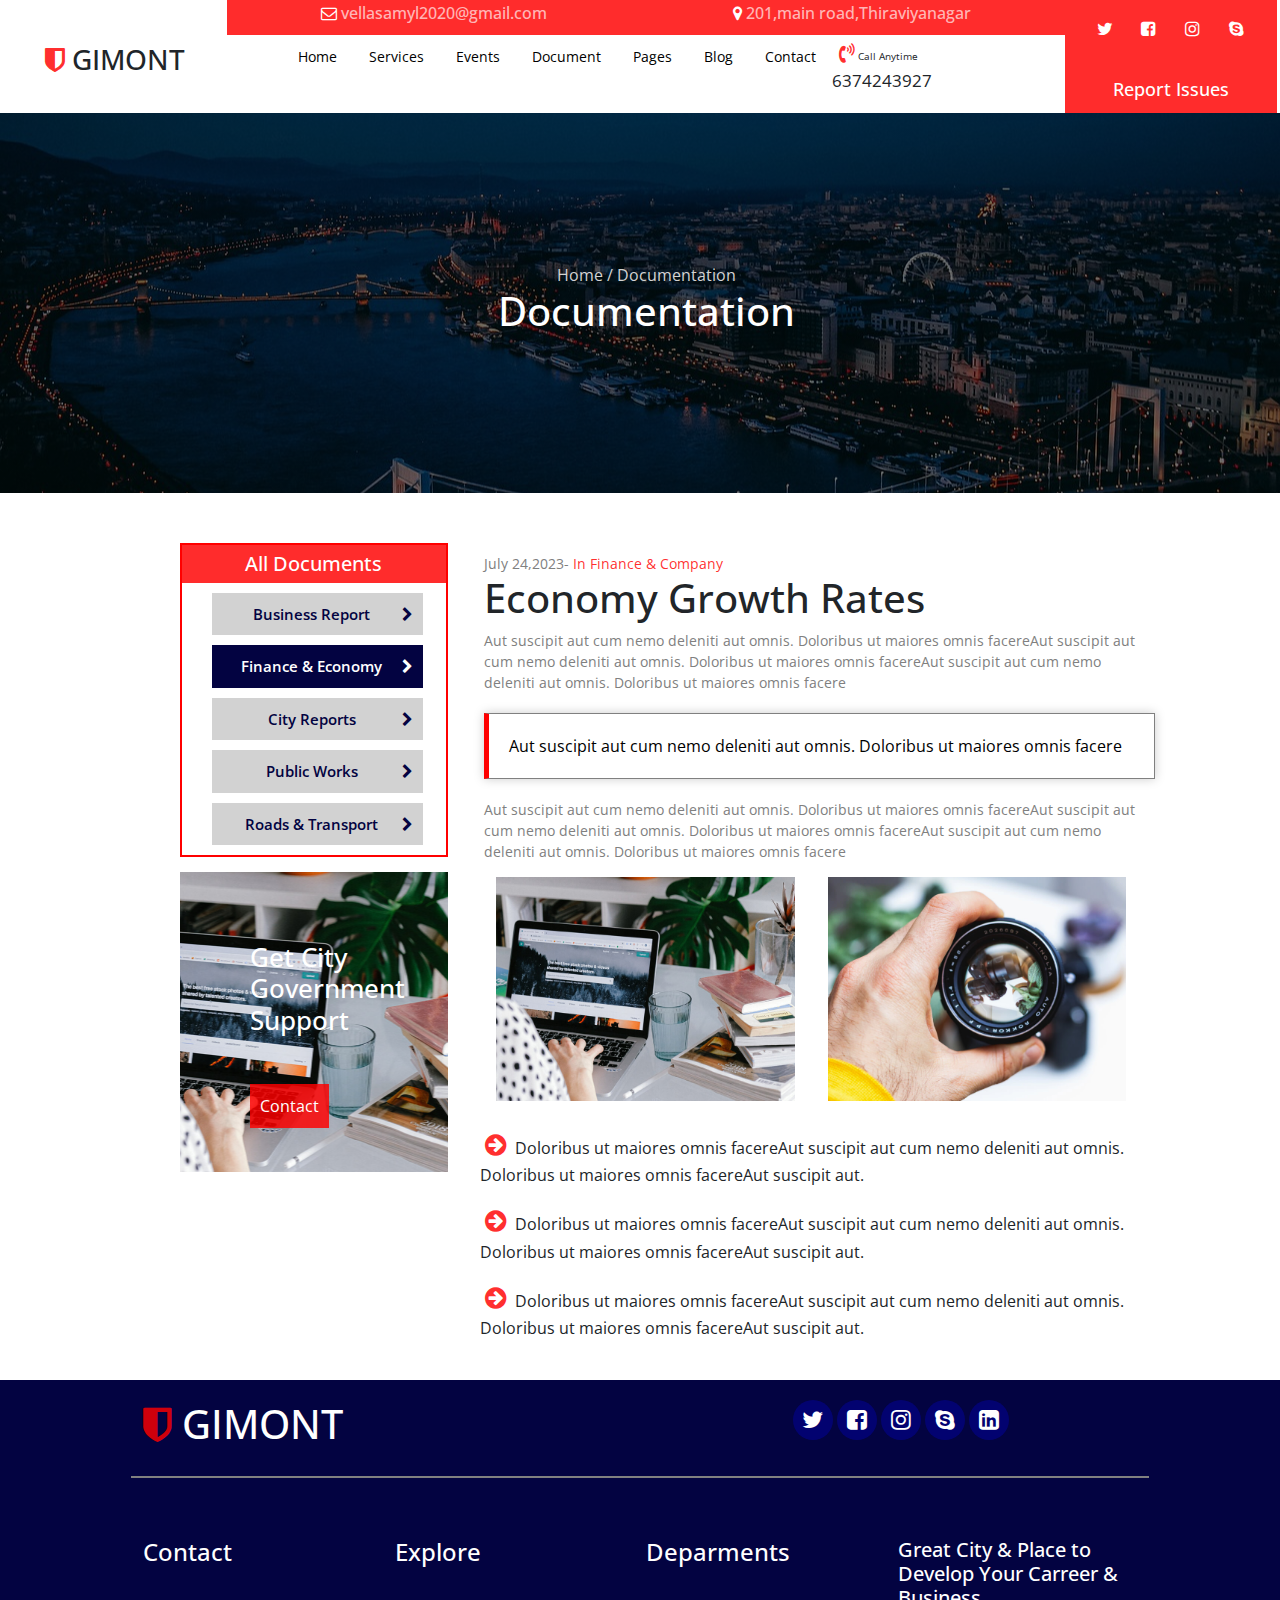
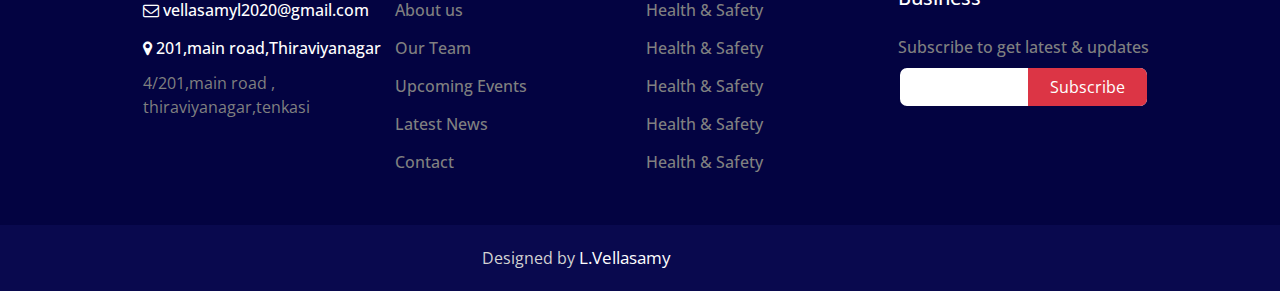
<file: index.html>
<!DOCTYPE html>
<html lang="en">
<head>
    <meta charset="UTF-8">
    <meta http-equiv="X-UA-Compatible" content="IE=edge">
    <meta name="viewport" content="width=device-width, initial-scale=1.0">
    <title>Document</title>
    <link rel="preconnect" href="https://fonts.googleapis.com">
    <link rel="preconnect" href="https://fonts.gstatic.com" crossorigin>
    <link
        href="https://fonts.googleapis.com/css2?family=BhuTuka+Expanded+One&family=Courgette&family=Open+Sans:wght@500&family=Raleway:ital,wght@0,500;1,500&display=swap"
        rel="stylesheet">
    <link rel="stylesheet" href="css/bootstrap.min.css">
    <link rel="stylesheet" href="css/font-awesome.min.css">
    <link rel="stylesheet" href="style.css">
    <link rel="stylesheet" href="responsive.css">
</head>
<body>
   
    <section class="nav-sec">
        <div class="container1">
            <div class="row justify-content-center align-items-center">
                <div class="col-lg-2  col-10 head">
                    <h1><span style="color:rgba(255, 0, 0, 0.829);"><i class="fa fa-shield"aria-hidden="true"></i></span> GIMONT</h1>
                </div>
                <div class="col-lg-8 d-none d-lg-block">
                    <div class="address-sec">
                        <h6><span style="color:#fff;"><i class="fa fa-envelope-o" aria-hidden="true"></i></span>
                            vellasamyl2020@gmail.com</h6>
                        <h6><span style="color:#fff;"><i class="fa fa-map-marker" aria-hidden="true"></i></span>
                            201,main road,Thiraviyanagar</h6>
                    </div>
                    <div class="col-lg-12 d-none d-lg-block ">
                        <ul class="menubar col-lg-8">
                            <li class="nav-link"><a href="#" class="active">Home</a></li>
                            <li class="nav-link"><a href="#services">Services</a></li>
                            <li class="nav-link"><a href="#document">Events</a></li>
                            <li class="nav-link"><a href="#document">Document</a></li>
                            <li class="nav-link"><a href="#pages">Pages</a></li>
                            <li class="nav-link"><a href="#contact">Blog</a></li>
                            <li class="nav-link"><a href="#contact">Contact</a></li>
                            <div class="number col-lg-2 text-center d-none d-lg-block">
                                <p><span style="font-size: 20px; color:rgba(255, 0, 0, 0.829);"><i
                                            class="fa fa-volume-control-phone" aria-hidden="true"></i></span> Call
                                    Anytime <br>
                                    <span class="my"> 6374243927</span>
                                </p>
                            </div>
                        </ul>

                    </div>
                </div>
				<div class="col-2  d-lg-none d-md-none" onclick="togglebutton()">
					<span class="nav-icon"><i class="fa fa-bars" aria-hidden="true"></i></span>
				</div>
				<div class="d-lg-none d-md-none d-flex justify-content-center d-none" id="list">
				    <ul>
                            <li class="nav-link"><a href="#home" class="active">Home</a></li>
                            <li class="nav-link"><a href="#services">Services</a></li>
                            <li class="nav-link"><a href="#document">Events</a></li>
                            <li class="nav-link"><a href="#document">Document</a></li>
                            <li class="nav-link"><a href="#pages">Pages</a></li>
                            <li class="nav-link"><a href="#pages">Blog</a></li>
                            <li class="nav-link"><a href="#contact">Contact</a></li>
					<ul>
				</div>
                <div class="col-lg-2 head2 ">
                    <div class="finish-2">
                        <a href="#"><i class="fa fa-twitter" aria-hidden="true"></i></a>
                        <a href="#"><i class="fa fa-facebook-square" aria-hidden="true"></i></a>
                        <a href="#"><i class="fa fa-instagram" aria-hidden="true"></i></a>
                        <a href="#"><i class="fa fa-skype" aria-hidden="true"></i></a>
                    </div>
                    <div class="report">
                        <h4> Report Issues</h4>
                    </div>

                </div>
            </div>

        </div>
		<script>
		function togglebutton(){
		    let list=document.getElementById("list");
			list.classList.toggle("d-none");
			}
		</script>
    </section>
    <!--banner section-->
    <section  class="banner-sec">
        <div class="container1">
            <div class="row">
                <div class="col-lg-12 banner-img">
                    <p> Home / Documentation</p>
                    <h1>Documentation</h1>
                </div>
            </div>
        </div>
    </section>

    <!--details-section-->

             <section id="document" class="detail-sec">
                <div class="container">
                   <div class="row">
                     <div class="boxes-sec3">
                        <div class="col-lg-4 col-12 box-3">
                            <div class="box-content3">
                                <h3> All Documents</h3>
                                <p> Business Report <span class="arrow-icon"><i class="fa fa-chevron-right"
                                            aria-hidden="true"></i></span></p>
                                <p class="active-para">Finance & Economy <span class="arrow-icon"><i
                                            class="fa fa-chevron-right" aria-hidden="true"></i></span></p>
                                <p>City Reports <span class="arrow-icon"><i class="fa fa-chevron-right"
                                            aria-hidden="true"></i></span></p>
                                <p>Public Works <span class="arrow-icon"><i class="fa fa-chevron-right"
                                            aria-hidden="true"></i></span></p>
                                <p>Roads & Transport <span class="arrow-icon"><i class="fa fa-chevron-right"
                                            aria-hidden="true"></i></span></p>
                            </div>
                           
                     </div>
                    
                     <div class="col-lg-8 box-content4">
                        <div class="content-1 small">
                            <p> July 24,2023- <span class="Finance"> In Finance & Company </span></p>
                             <h1> Economy Growth Rates</h1>
                               <p> Aut suscipit aut cum nemo deleniti aut omnis. 
                                   Doloribus ut maiores omnis facereAut suscipit aut cum nemo deleniti aut omnis. 
                                   Doloribus ut maiores omnis facereAut suscipit aut cum nemo deleniti aut omnis. 
                                   Doloribus ut maiores omnis facere</p>
                          </div>
                          <div class="content-1 small-2">
                           <p> Aut suscipit aut cum nemo deleniti aut omnis. 
                            Doloribus ut maiores omnis facere</p> 
                           </div>
                           <div class="content-1 small">
                              <p> Aut suscipit aut cum nemo deleniti aut omnis. 
                                Doloribus ut maiores omnis facereAut suscipit aut cum nemo deleniti aut omnis. 
                                Doloribus ut maiores omnis facereAut suscipit aut cum nemo deleniti aut omnis. 
                                Doloribus ut maiores omnis facere</p>
                           </div>
                     </div>
                    </div>
                    <div class="row">
                        <div class="boxes-sec3">
                            <div class="col-lg-4 col-12 box-3 box-images2">
                                <h1>Get City Government Support</h1>
                                <button class="btn2"> Contact</button>
                            </div>
                            <div class="boxes-sec4 col-lg-8">
                                <div class="col-lg-4 col-6 small-img box-4">
                                    <img src="images/tabs-1.jpg">
                                 </div>
                                 <div class="col-lg-4 col-6 small-img box-4">
                                    <img src="images/portfolio-4.jpg">
                                </div>
                                <div class="qa-sec">
                                    <p><span class="rightsim"><i class="fa fa-arrow-circle-right" aria-hidden="true"></i></span>  Doloribus ut maiores omnis facereAut suscipit aut cum nemo deleniti aut omnis. 
                                     Doloribus ut maiores omnis facereAut suscipit aut.</p>
                                     <p> <span class="rightsim"><i class="fa fa-arrow-circle-right" aria-hidden="true"></i></span> Doloribus ut maiores omnis facereAut suscipit aut cum nemo deleniti aut omnis. 
                                         Doloribus ut maiores omnis facereAut suscipit aut.</p>
                                         <p> <span class="rightsim"><i class="fa fa-arrow-circle-right" aria-hidden="true"></i></span> Doloribus ut maiores omnis facereAut suscipit aut cum nemo deleniti aut omnis. 
                                             Doloribus ut maiores omnis facereAut suscipit aut.</p>
                            </div>
                            </div>
                    </div>
                   </div>
                </div>
             </section>
              <!--contact section-->
    <section id="contact" class="contact-sec">
        <div class="container">
            <div class="row contact-head">
                <div class="col-lg-6 ">
                    <h1><span style="color:rgba(255, 0, 0, 0.829);"><i class="fa fa-shield"
                                aria-hidden="true"></i></span> GIMONT</h1>
                </div>
                <div class="col-lg-6">
                    <div class="finish-3">
                        <a href="#"><i class="fa fa-twitter" aria-hidden="true"></i></a>
                        <a href="#"><i class="fa fa-facebook-square" aria-hidden="true"></i></a>
                        <a href="#"><i class="fa fa-instagram" aria-hidden="true"></i></a>
                        <a href="#"><i class="fa fa-skype" aria-hidden="true"></i></a>
                        <a href="#"><i class="fa fa-linkedin-square" aria-hidden="true"></i></a>
                    </div>
                </div>
            </div>
        </div>
    </section>
    <!--footer-sec-->
    <section id="pages" class="footer-sec">
        <div class="container">
            <div class="row">
                <div class="footer-paras">
                    <div class="footer-con2 col-lg-3 col-12">
                        <h1> Contact</h1>
                        <h6><span style="color:#fff;"><i class="fa fa-envelope-o" aria-hidden="true"></i></span>
                            vellasamyl2020@gmail.com</h6>
                        <h6><span style="color:#fff;"><i class="fa fa-map-marker" aria-hidden="true"></i></span>
                            201,main road,Thiraviyanagar</h6>
                        <p> 4/201,main road , thiraviyanagar,tenkasi</p>
                    </div>
                    <div class="footer-con2 col-lg-3 col-12">
                        <h1> Explore</h1>
                        <h6 class="post-bottom">About us </h6>
                        <h6 class="post-bottom">Our Team</h6>
                        <h6 class="post-bottom">Upcoming Events </h6>
                        <h6 class="post-bottom"> Latest News</h6>
                        <h6 class="post-bottom"> Contact</h6>
                    </div>
                    <div class="footer-con2 col-lg-3 col-12">
                        <h1> Deparments</h1>
                        <h6 class="post-bottom">Health & Safety </h6>
                        <h6 class="post-bottom">Health & Safety </h6>
                        <h6 class="post-bottom">Health & Safety </h6>
                        <h6 class="post-bottom">Health & Safety </h6>
                        <h6 class="post-bottom">Health & Safety </h6>
                    </div>
                    <div class="footer-con3 col-lg-3 col-12">
                        <h1>Great City & Place to Develop Your Carreer & Business</h1>
                        <h6>Subscribe to get latest & updates</h6>
                        <div class="subscribe">
                            <form class="out-side">
                                <input type="email" name="" class="form-controal1">
                                <button type="submit" class="sub">Subscribe</button>
                            </form>
                        </div>
                    </div>
                </div>
            </div>
    </section>
    <!--design by-->
    <section class="finish-sec">
        <div class="container">
            <div class="row justify-content-between align-items-center">
                <div class="col-lg-4 col-12">
                    <div class="finish-1">
                        Designed by <a href="#"> L.Vellasamy </a>
                    </div>
                </div>
            </div>
        </div>
    </section>

  
</body>
</html>
</file>
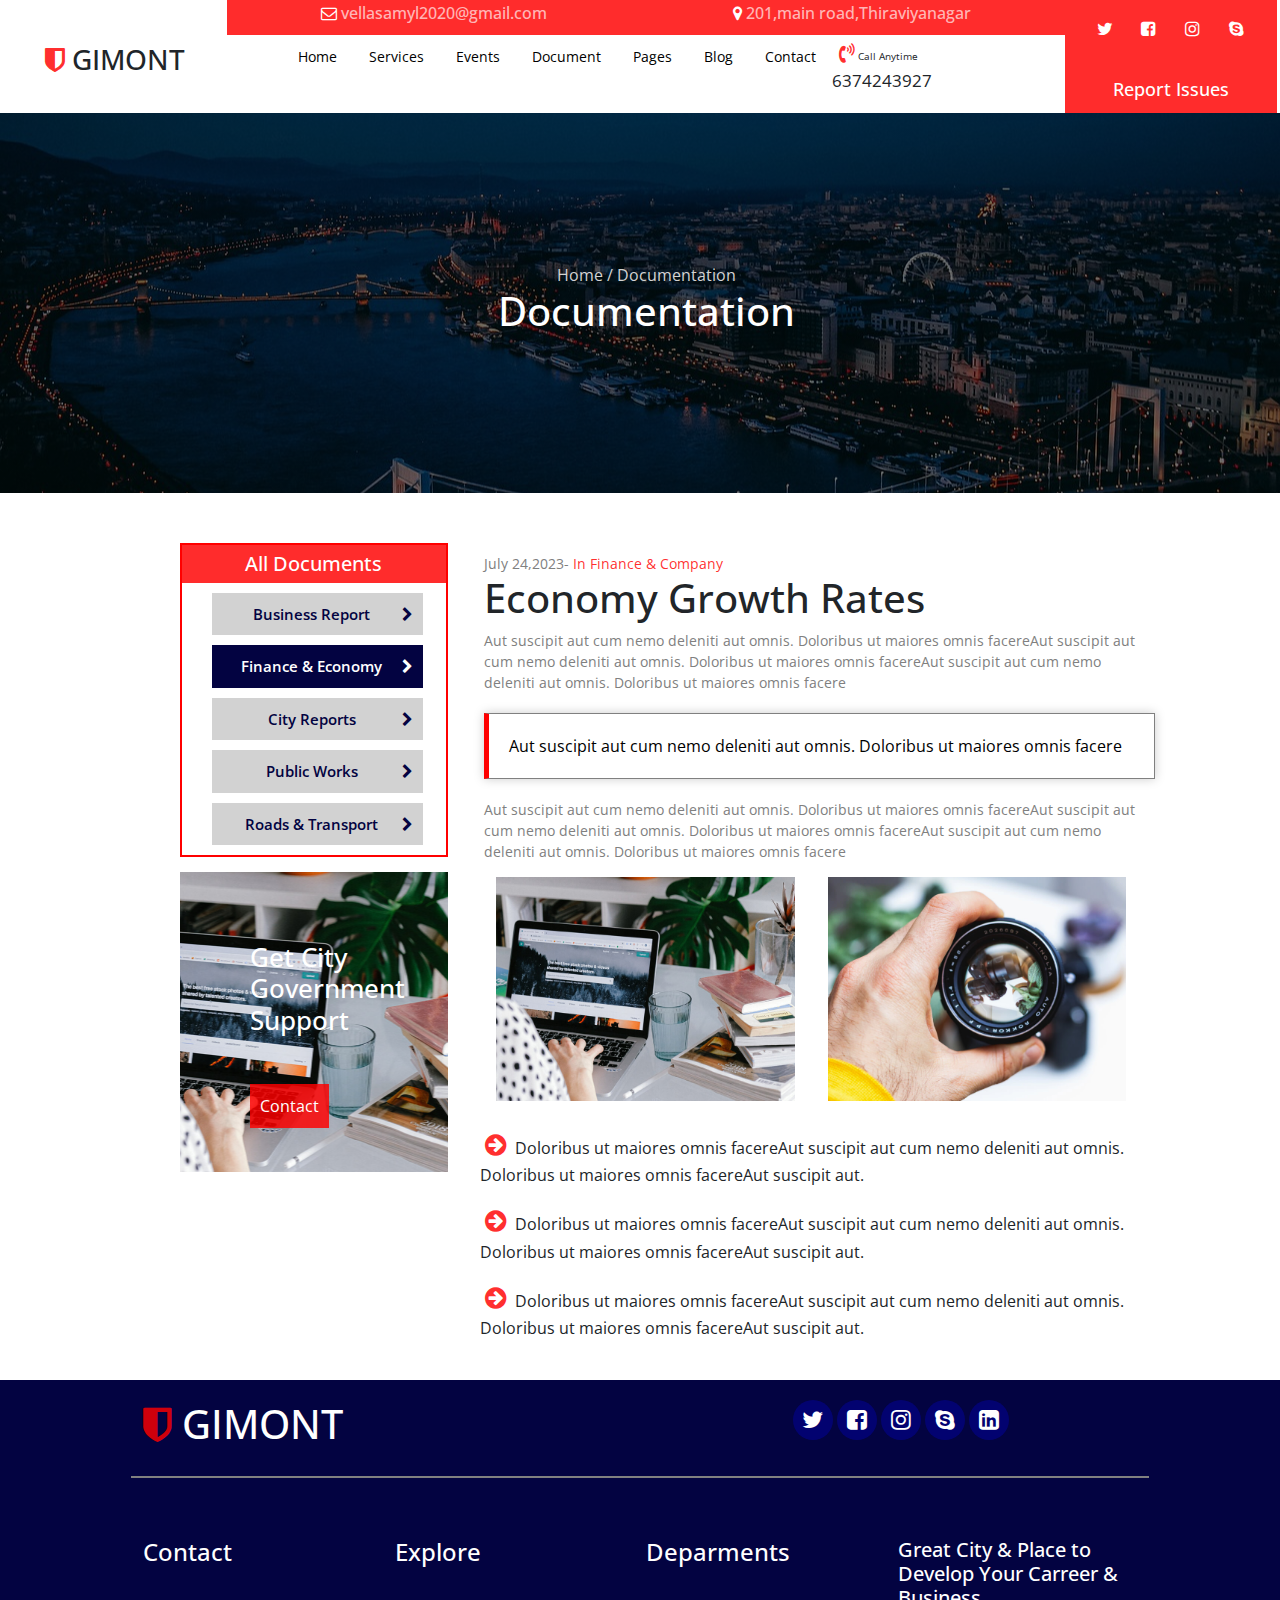
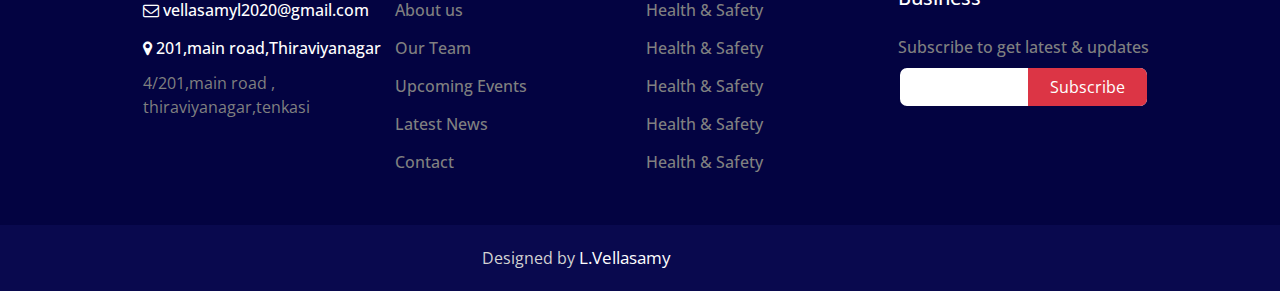
<file: gimont-02.html>
<!DOCTYPE html>
<html lang="en">
<head>
    <meta charset="UTF-8">
    <meta http-equiv="X-UA-Compatible" content="IE=edge">
    <meta name="viewport" content="width=device-width, initial-scale=1.0">
    <title>Document</title>
    <link rel="preconnect" href="https://fonts.googleapis.com">
    <link rel="preconnect" href="https://fonts.gstatic.com" crossorigin>
    <link
        href="https://fonts.googleapis.com/css2?family=BhuTuka+Expanded+One&family=Courgette&family=Open+Sans:wght@500&family=Raleway:ital,wght@0,500;1,500&display=swap"
        rel="stylesheet">
    <link rel="stylesheet" href="css/bootstrap.min.css">
    <link rel="stylesheet" href="css/font-awesome.min.css">
    <link rel="stylesheet" href="style.css">
    <link rel="stylesheet" href="responsive.css">
</head>
<body>
   
    <section class="nav-sec">
        <div class="container1">
            <div class="row justify-content-center align-items-center">
                <div class="col-lg-2  col-10 head">
                    <h1><span style="color:rgba(255, 0, 0, 0.829);"><i class="fa fa-shield"aria-hidden="true"></i></span> GIMONT</h1>
                </div>
                <div class="col-lg-8 d-none d-lg-block">
                    <div class="address-sec">
                        <h6><span style="color:#fff;"><i class="fa fa-envelope-o" aria-hidden="true"></i></span>
                            vellasamyl2020@gmail.com</h6>
                        <h6><span style="color:#fff;"><i class="fa fa-map-marker" aria-hidden="true"></i></span>
                            201,main road,Thiraviyanagar</h6>
                    </div>
                    <div class="col-lg-12 d-none d-lg-block ">
                        <ul class="menubar col-lg-8">
                            <li class="nav-link"><a href="#" class="active">Home</a></li>
                            <li class="nav-link"><a href="#services">Services</a></li>
                            <li class="nav-link"><a href="#document">Events</a></li>
                            <li class="nav-link"><a href="#document">Document</a></li>
                            <li class="nav-link"><a href="#pages">Pages</a></li>
                            <li class="nav-link"><a href="#contact">Blog</a></li>
                            <li class="nav-link"><a href="#contact">Contact</a></li>
                            <div class="number col-lg-2 text-center d-none d-lg-block">
                                <p><span style="font-size: 20px; color:rgba(255, 0, 0, 0.829);"><i
                                            class="fa fa-volume-control-phone" aria-hidden="true"></i></span> Call
                                    Anytime <br>
                                    <span class="my"> 6374243927</span>
                                </p>
                            </div>
                        </ul>

                    </div>
                </div>
				<div class="col-2  d-lg-none d-md-none" onclick="togglebutton()">
					<span class="nav-icon"><i class="fa fa-bars" aria-hidden="true"></i></span>
				</div>
				<div class="d-lg-none d-md-none d-flex justify-content-center d-none" id="list">
				    <ul>
                            <li class="nav-link"><a href="#home" class="active">Home</a></li>
                            <li class="nav-link"><a href="#services">Services</a></li>
                            <li class="nav-link"><a href="#document">Events</a></li>
                            <li class="nav-link"><a href="#document">Document</a></li>
                            <li class="nav-link"><a href="#pages">Pages</a></li>
                            <li class="nav-link"><a href="#pages">Blog</a></li>
                            <li class="nav-link"><a href="#contact">Contact</a></li>
					<ul>
				</div>
                <div class="col-lg-2 head2 ">
                    <div class="finish-2">
                        <a href="#"><i class="fa fa-twitter" aria-hidden="true"></i></a>
                        <a href="#"><i class="fa fa-facebook-square" aria-hidden="true"></i></a>
                        <a href="#"><i class="fa fa-instagram" aria-hidden="true"></i></a>
                        <a href="#"><i class="fa fa-skype" aria-hidden="true"></i></a>
                    </div>
                    <div class="report">
                        <h4> Report Issues</h4>
                    </div>

                </div>
            </div>

        </div>
		<script>
		function togglebutton(){
		    let list=document.getElementById("list");
			list.classList.toggle("d-none");
			}
		</script>
    </section>
    <!--banner section-->
    <section  class="banner-sec">
        <div class="container1">
            <div class="row">
                <div class="col-lg-12 banner-img">
                    <p> Home / Documentation</p>
                    <h1>Documentation</h1>
                </div>
            </div>
        </div>
    </section>

    <!--details-section-->

             <section id="document" class="detail-sec">
                <div class="container">
                   <div class="row">
                     <div class="boxes-sec3">
                        <div class="col-lg-4 col-12 box-3">
                            <div class="box-content3">
                                <h3> All Documents</h3>
                                <p> Business Report <span class="arrow-icon"><i class="fa fa-chevron-right"
                                            aria-hidden="true"></i></span></p>
                                <p class="active-para">Finance & Economy <span class="arrow-icon"><i
                                            class="fa fa-chevron-right" aria-hidden="true"></i></span></p>
                                <p>City Reports <span class="arrow-icon"><i class="fa fa-chevron-right"
                                            aria-hidden="true"></i></span></p>
                                <p>Public Works <span class="arrow-icon"><i class="fa fa-chevron-right"
                                            aria-hidden="true"></i></span></p>
                                <p>Roads & Transport <span class="arrow-icon"><i class="fa fa-chevron-right"
                                            aria-hidden="true"></i></span></p>
                            </div>
                           
                     </div>
                    
                     <div class="col-lg-8 box-content4">
                        <div class="content-1 small">
                            <p> July 24,2023- <span class="Finance"> In Finance & Company </span></p>
                             <h1> Economy Growth Rates</h1>
                               <p> Aut suscipit aut cum nemo deleniti aut omnis. 
                                   Doloribus ut maiores omnis facereAut suscipit aut cum nemo deleniti aut omnis. 
                                   Doloribus ut maiores omnis facereAut suscipit aut cum nemo deleniti aut omnis. 
                                   Doloribus ut maiores omnis facere</p>
                          </div>
                          <div class="content-1 small-2">
                           <p> Aut suscipit aut cum nemo deleniti aut omnis. 
                            Doloribus ut maiores omnis facere</p> 
                           </div>
                           <div class="content-1 small">
                              <p> Aut suscipit aut cum nemo deleniti aut omnis. 
                                Doloribus ut maiores omnis facereAut suscipit aut cum nemo deleniti aut omnis. 
                                Doloribus ut maiores omnis facereAut suscipit aut cum nemo deleniti aut omnis. 
                                Doloribus ut maiores omnis facere</p>
                           </div>
                     </div>
                    </div>
                    <div class="row">
                        <div class="boxes-sec3">
                            <div class="col-lg-4 col-12 box-3 box-images2">
                                <h1>Get City Government Support</h1>
                                <button class="btn2"> Contact</button>
                            </div>
                            <div class="boxes-sec4 col-lg-8">
                                <div class="col-lg-4 col-6 small-img box-4">
                                    <img src="images/tabs-1.jpg">
                                 </div>
                                 <div class="col-lg-4 col-6 small-img box-4">
                                    <img src="images/portfolio-4.jpg">
                                </div>
                                <div class="qa-sec">
                                    <p><span class="rightsim"><i class="fa fa-arrow-circle-right" aria-hidden="true"></i></span>  Doloribus ut maiores omnis facereAut suscipit aut cum nemo deleniti aut omnis. 
                                     Doloribus ut maiores omnis facereAut suscipit aut.</p>
                                     <p> <span class="rightsim"><i class="fa fa-arrow-circle-right" aria-hidden="true"></i></span> Doloribus ut maiores omnis facereAut suscipit aut cum nemo deleniti aut omnis. 
                                         Doloribus ut maiores omnis facereAut suscipit aut.</p>
                                         <p> <span class="rightsim"><i class="fa fa-arrow-circle-right" aria-hidden="true"></i></span> Doloribus ut maiores omnis facereAut suscipit aut cum nemo deleniti aut omnis. 
                                             Doloribus ut maiores omnis facereAut suscipit aut.</p>
                            </div>
                            </div>
                    </div>
                   </div>
                </div>
             </section>
              <!--contact section-->
    <section id="contact" class="contact-sec">
        <div class="container">
            <div class="row contact-head">
                <div class="col-lg-6 ">
                    <h1><span style="color:rgba(255, 0, 0, 0.829);"><i class="fa fa-shield"
                                aria-hidden="true"></i></span> GIMONT</h1>
                </div>
                <div class="col-lg-6">
                    <div class="finish-3">
                        <a href="#"><i class="fa fa-twitter" aria-hidden="true"></i></a>
                        <a href="#"><i class="fa fa-facebook-square" aria-hidden="true"></i></a>
                        <a href="#"><i class="fa fa-instagram" aria-hidden="true"></i></a>
                        <a href="#"><i class="fa fa-skype" aria-hidden="true"></i></a>
                        <a href="#"><i class="fa fa-linkedin-square" aria-hidden="true"></i></a>
                    </div>
                </div>
            </div>
        </div>
    </section>
    <!--footer-sec-->
    <section id="pages" class="footer-sec">
        <div class="container">
            <div class="row">
                <div class="footer-paras">
                    <div class="footer-con2 col-lg-3 col-12">
                        <h1> Contact</h1>
                        <h6><span style="color:#fff;"><i class="fa fa-envelope-o" aria-hidden="true"></i></span>
                            vellasamyl2020@gmail.com</h6>
                        <h6><span style="color:#fff;"><i class="fa fa-map-marker" aria-hidden="true"></i></span>
                            201,main road,Thiraviyanagar</h6>
                        <p> 4/201,main road , thiraviyanagar,tenkasi</p>
                    </div>
                    <div class="footer-con2 col-lg-3 col-12">
                        <h1> Explore</h1>
                        <h6 class="post-bottom">About us </h6>
                        <h6 class="post-bottom">Our Team</h6>
                        <h6 class="post-bottom">Upcoming Events </h6>
                        <h6 class="post-bottom"> Latest News</h6>
                        <h6 class="post-bottom"> Contact</h6>
                    </div>
                    <div class="footer-con2 col-lg-3 col-12">
                        <h1> Deparments</h1>
                        <h6 class="post-bottom">Health & Safety </h6>
                        <h6 class="post-bottom">Health & Safety </h6>
                        <h6 class="post-bottom">Health & Safety </h6>
                        <h6 class="post-bottom">Health & Safety </h6>
                        <h6 class="post-bottom">Health & Safety </h6>
                    </div>
                    <div class="footer-con3 col-lg-3 col-12">
                        <h1>Great City & Place to Develop Your Carreer & Business</h1>
                        <h6>Subscribe to get latest & updates</h6>
                        <div class="subscribe">
                            <form class="out-side">
                                <input type="email" name="" class="form-controal1">
                                <button type="submit" class="sub">Subscribe</button>
                            </form>
                        </div>
                    </div>
                </div>
            </div>
    </section>
    <!--design by-->
    <section class="finish-sec">
        <div class="container">
            <div class="row justify-content-between align-items-center">
                <div class="col-lg-4 col-12">
                    <div class="finish-1">
                        Designed by <a href="#"> L.Vellasamy </a>
                    </div>
                </div>
            </div>
        </div>
    </section>

  
</body>
</html>
</file>
<file: style.css>
* {
    margin: 0 auto;
    box-sizing: border-box;
    font-family: "Open Sans", sans-serif;
}
/* project-01 */

.container {
  width: 80%;
  margin: 0 auto;
  padding: 0 15px;
}
.container1 {
  width: 100%;
  margin: 0 auto;
  padding: 0 15px;
}

.nav-sec {
  display: flex;
  justify-content: space-between;
}

.menubar {
  display: flex;
  justify-content: flex-end;
  padding: 3px 0;
}

li {
  display: block;
}
.nav-icon{
  font-size: 23px;
 margin-top: 10px;
}
.menubar .nav-link a {
  display: block;
  text-align: center;
  text-decoration: none;
  color: #000;
  font-size: 14px;
  font-family: "Open Sans", sans-serif;
}
.finish-2 {
  text-align: center;
  padding: 13px 0;
}

.finish-2 i {
  color: #fff;
  font-size: 17px;
  width: 40px;
}
.report h4{
  font-size: 18px;
text-align: center;
margin-top: 25px;
color:#fff;
}
.address-sec{
  display: flex;
  background-color: rgba(255, 0, 0, 0.829);
  color:#ffffffab;
  padding:4px 0;
justify-content:space-around;
}
.head h1{
  font-size: 28px;
  margin-top: 15px;
  text-align: center;
}
.head2{
  background-color: rgba(255, 0, 0, 0.829);
  color:#ffffffab;
  padding: 4px 0;
}
.row>* {
   padding-right: calc(var(--bs-gutter-x) * .0);
}

.number p{
  font-size: 10px;
}

.my{
  font-size: 17px;
}
p {
  margin-top: 0;
  margin-bottom: 0rem;
}
.nav-link a {
  text-decoration: none;
  color: #000;
  font-size: 14px;
  font-family: "Open Sans", sans-serif;
}
/*  banner section */
.banner-sec{
    background-image: linear-gradient(rgba(0,0,0,0.55),rgba(0,0,0,0.55)),url("images/city-img.jpg");
    padding: 150px 0;
    background-position: center;
    background-size: cover;
    background-repeat: no-repeat;
}
.banner-img{
    text-align: center;
}
.banner-img p{
    color:lightgray;
}
.banner-img h1{
    color:#fff;
}
/* boxes section */
.detail-sec{
    padding: 40px 0;
}
.boxes-sec3{
    display: flex;
    justify-content: space-between;
}
.boxes-sec4{
    display: flex;
    justify-content: space-around;
    flex-wrap: wrap;
}
  .box-3{
    background-color: #fff;
    margin:10px 3px;
  }
  .box-4{
    margin: 10px;
    display: flex;
    width: 45%;
  }
  .box-content3{
    border: solid 2px red;
    width:80%;
  }
  .box-content3 h3{
    background-color: rgba(255, 0, 0, 0.829);
    color:#fff;
    font-size: 20px;
    padding: 7px 0;
    text-align: center;
  }
  .box-content3 .active-para{
    background-color: rgb(3, 3, 65);
    color:#fff;
  }
  .box-content3 p{
    background-color: #cccccce3;
    text-align: center;
    width: 80%;
    font-size: 15px;
    padding: 10px;
    font-weight: 600;
    margin: 10px 30px;
    color: rgb(3, 3, 65);
  }
  .arrow-icon{
    float: right;
  }
   .small{
    margin-top: 20px;
  }
  .small-2{
    margin-top: 20px;
  }
  .small-2{
  border:solid 1px grey;
  background-color: #fff;
  box-shadow: 0 0 10px #ccc;
  padding: 20px;
  border-left: solid 5px red;
  }
  .small-2 p{
    color:#000 !important;
  }
   .box-images2{
    background-image: url(images/tabs-1.jpg);
    padding: 70px;
    height: 300px;
    margin: 5px 25px;
    width: 27%;
    background-position: center;
    background-size: cover;
    background-repeat: no-repeat;
  }
  .box-images2 h1{
    font-size: 26px;
    color:#fff;
  }
  .btn2{
    padding: 10px;
    background-color: rgba(255, 0, 0, 0.829);
    color:#fff;
    margin-top: 40px;
    border: none;
  }
  
  .small-img img{
    width: 100%;
    }
    .content-1 .Finance{
    color:rgba(255, 0, 0, 0.829);
  }
    .content-1 p{
    color:grey;
  } 
  .qa-sec{
    width:100%;
  }
  .qa-sec p{
    margin-top: 15px;
  }
  .rightsim{
   font-size: 25px;
   padding: 5px;
    color: rgba(255, 0, 0, 0.829);
  }
   /* contact-sec */
   .contact-sec{
    background-color: rgb(3, 3, 65);
    color:#fff;
  }
  .row{
    display: flex;
    justify-content: space-around;
  }
  .finish-3 {
    text-align: center;
}
.finish-3 i {
    color: #fff;
    font-size: 23px;
    width: 40px;
    height: 40px;
    background-color: rgb(0 0 255 / 25%);
line-height: 40px;
    border-radius: 50%;
}
.contact-head{
    padding: 20px 0;
    border-bottom: solid 2px grey;
}
/* footer section */
.footer-sec{
    background-color: rgb(3, 3, 65);
    padding: 40px 0;
    color:#fff;
}
.footer-paras{
    display: flex;
    justify-content: space-between;
}
.footer-con2 h1{
    padding: 20px 0;
    font-size: 24px;
}
.footer-con2 h6{
    line-height: 30px;
}
.footer-con2 p{
    color:grey;
}
.post-bottom{
    color:grey;
}
.footer-con3 h1{
    padding: 20px 0;
   font-size: 20px;
}
.footer-con3 h6{
    color:grey;
}
.out-side{
    border:2px solid rgb(3, 3, 65);
    border-radius:9px;
   background: #fff;
   padding:5px 119px 5px 15px;	
   position:relative;
   overflow:hidden;
}
.sub{
position: absolute;
top:0;
right:0;
border-radius:5px;
background-color: #dc3545;
text-align: center;
font-size: 16px;
color: #fff;
height: 100%;
border:0;
padding: 0px 22px;
border-top-left-radius:0;
border-bottom-left-radius:0;
}
.form-controal1{
   width:100%;
   color:rgb(3, 3, 65);
   font-size:16px;
   padding:2px 0px;
   
}
.out-side>input{
   border:0;
}
/* finish sec */
.finish-sec{
    padding: 20px 0;
    background-color: rgb(4 4 74 / 98%);
}
.finish-1 a {
    color: #fff;
    font-size: 17px;
    text-decoration: none;
}
.finish-1{
    color: lightgrey;
}
</file>
<file: responsive.css>
/* project-02 */
 @media (max-width:768px){
  .boxes-sec3 {
      display: flex;
      justify-content: space-between;
      flex-wrap: wrap;
  }
  .box-images2 {
      width: 65%;
      margin: 10px 55px;
  }
  .box-4 {
      width: 85%;
      margin: 10px 17px;
  } 
.footer-paras{
    flex-wrap: wrap;
}

}
</file>
